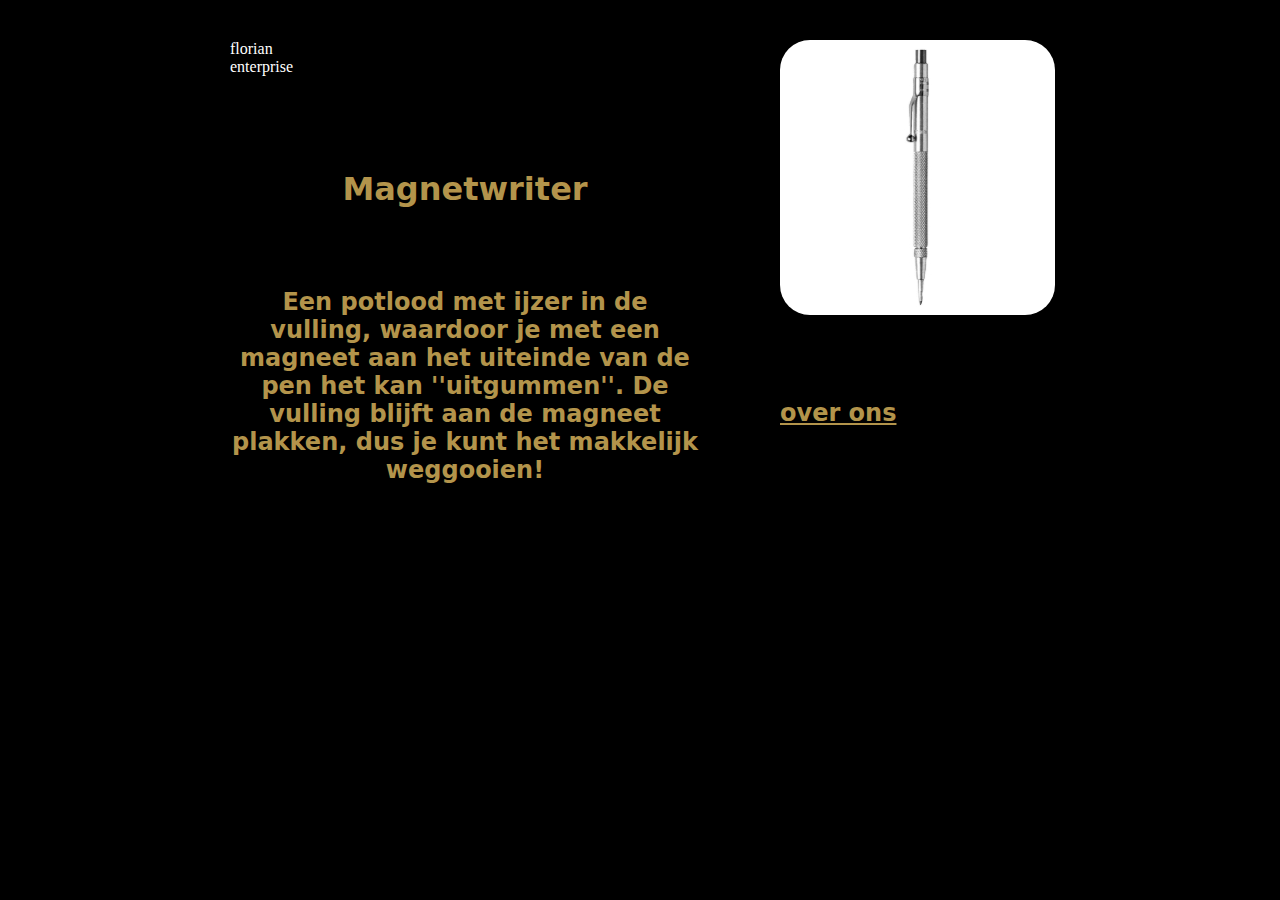
<file: index.html>
<!DOCTYPE html>
<html lang="nl">
<head>
    <meta charset="UTF-8">
    <meta name="viewport" content="width=device-width, initial-scale=1.0">
    <title>www.florian-enterprise.nl</title>
    <link rel="stylesheet" href="magnetwriter.css">
</head>
<body>
    <div id="wrapper">
        <div id="eerste-deel">
            <div id="logo">
                <p>florian</p>
                <p>enterprise</p>
            </div>
            <header>
                <h1>Magnetwriter</h1>
            </header>
            <article>
                <h2>Een potlood met ijzer in de vulling, waardoor je met een magneet aan het uiteinde van de pen het kan ''uitgummen''.  De vulling blijft aan de magneet plakken,  dus je kunt het makkelijk weggooien!</h2>
            </article>
        </div>
        <div id="tweede-deel">
            <div id="plaatje-2">
                <img src="IMG_0703 2024-12-02 20_46_49.jpg" alt="magnetwriter">
            </div>
            <footer>
                <h2><a href="overonsmagnetwriter.html">over ons</a></h2>
            </footer>
        </div>
    </div>
</body>
</html>
</file>
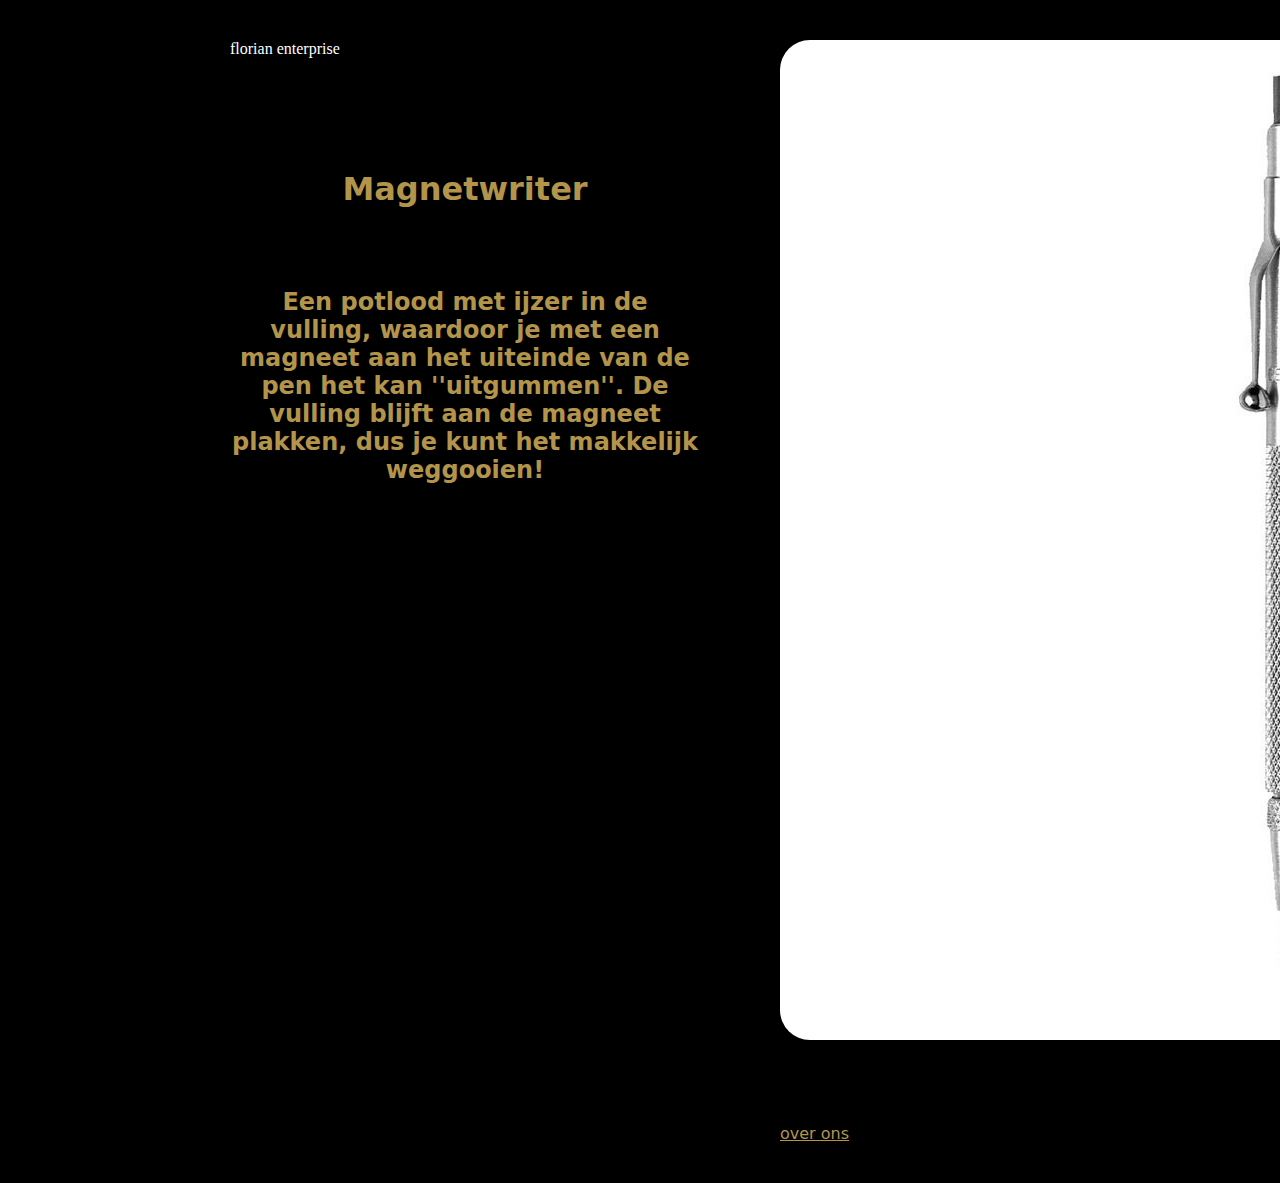
<file: magnetwriter.html>
<!DOCTYPE html>
<html lang="nl">
<head>
    <meta charset="UTF-8">
    <meta name="viewport" content="width=device-width, initial-scale=1.0">
    <title>www.florian-enterprise.nl</title>
    <link rel="stylesheet" href="magnetwriter.css">
</head>
<body>
    <div id="wrapper">
        <div id="eerste-deel">
            <div id="logo">
                <p>florian enterprise</p>
            </div>
            <header>
                <h1>Magnetwriter</h1>
            </header>
            <article>
                <h2>Een potlood met ijzer in de vulling, waardoor je met een magneet aan het uiteinde van de pen het kan ''uitgummen''.  De vulling blijft aan de magneet plakken,  dus je kunt het makkelijk weggooien!</h2>
            </article>
        </div>
        <div id="tweede-deel">
            <div id="plaatje-2">
                <img src="IMG_0703.jpeg" alt="magnetwriter">
            </div>
            <footer>
                <a href="overonsmagnetwriter.html">over ons</a>
            </footer>
        </div>
    </div>
</body>
</html>
</file>
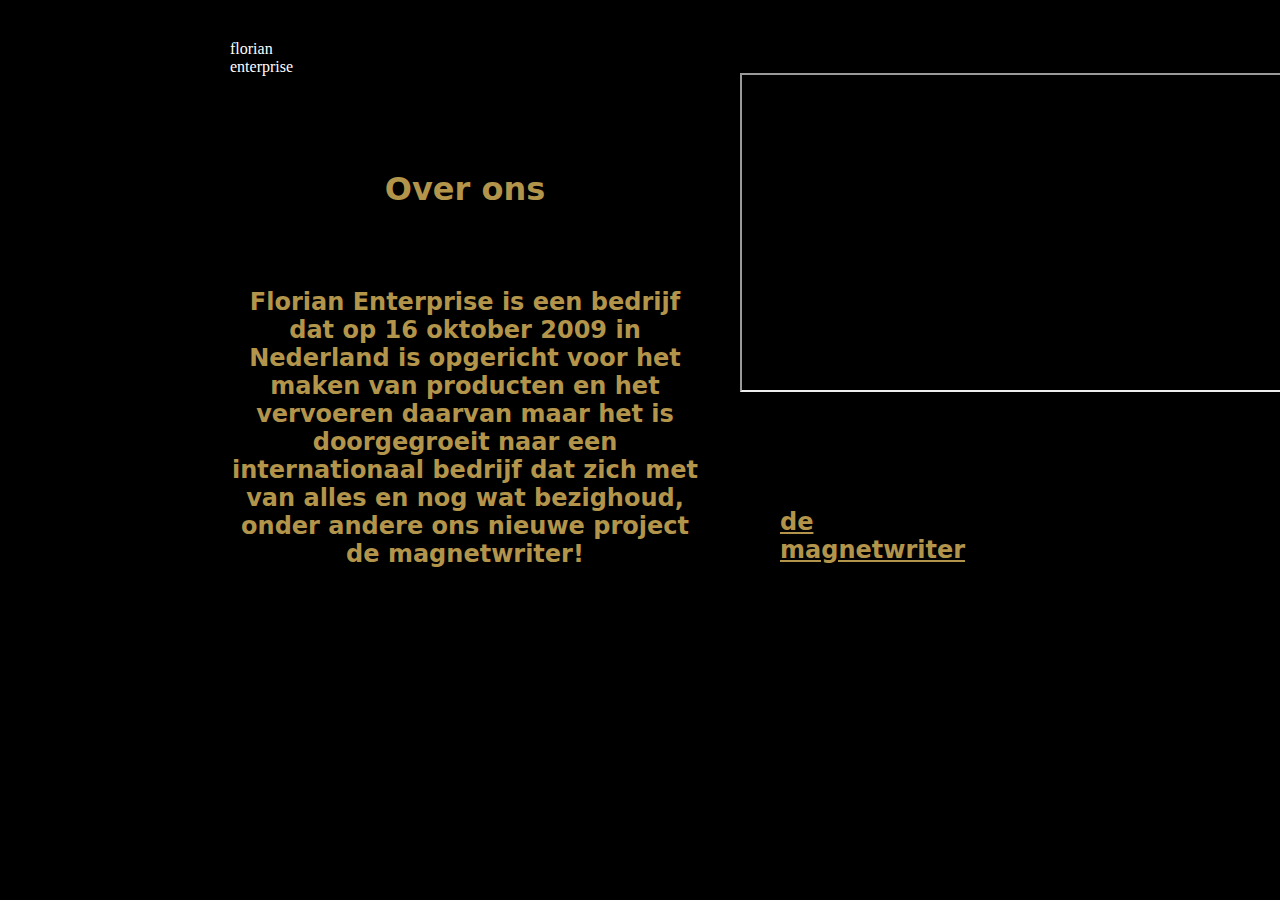
<file: overonsmagnetwriter.html>
<!DOCTYPE html>
<html lang="nl">
<head>
    <meta charset="UTF-8">
    <meta name="viewport" content="width=device-width, initial-scale=1.0">
    <title>www.florian-enterprise.nl</title>
    <link rel="stylesheet" href="overonsmagnetwriter.css">
</head>
<body>
    <div id="wrapper">
        <div id="eerste-deel">
            <div id="logo">
                <p>florian</p>
                <p>enterprise</p>
            </div>
            <header>
                <h1>Over ons</h1>
            </header>
            <article>
                <h2>Florian Enterprise is een bedrijf dat op 16 oktober 2009 in Nederland is opgericht voor het maken van producten en het vervoeren daarvan maar het is doorgegroeit naar een internationaal bedrijf dat zich met van alles en nog wat bezighoud, onder andere ons nieuwe project de magnetwriter!</h2>
            </article>
        </div>
        <div id="tweede-deel">
            <div id="filmpje">
                <iframe width="560" height="315" src="https://www.youtube.com/embed/O4OG2NH_GsE?si=lQnIDx9KE8oq1qE2" title="YouTube video player" allow="accelerometer; autoplay; clipboard-write; encrypted-media; gyroscope; picture-in-picture; web-share" referrerpolicy="strict-origin-when-cross-origin" allowfullscreen></iframe>
            </div>
            <footer>
                <h2><a href="index.html">de magnetwriter</a></h2>
            </footer>
        </div>
    </div>
</body>
</html>
</file>
<file: magnetwriter.css>
*{
    margin: 0;
}
body{
    background-color: black;
}

header{
    color: #b3944b;
    font-family: system-ui, -apple-system, BlinkMacSystemFont, 'Segoe UI', Roboto, Oxygen, Ubuntu, Cantarell, 'Open Sans', 'Helvetica Neue', sans-serif;
    margin: 40px;
    text-align: center;
}

article{
    color: #b3944b;
    font-family: system-ui, -apple-system, BlinkMacSystemFont, 'Segoe UI', Roboto, Oxygen, Ubuntu, Cantarell, 'Open Sans', 'Helvetica Neue', sans-serif;
    margin: 40px;
    text-align: center;
}

footer{
    font-family: system-ui, -apple-system, BlinkMacSystemFont, 'Segoe UI', Roboto, Oxygen, Ubuntu, Cantarell, 'Open Sans', 'Helvetica Neue', sans-serif;
    margin: 40px;
    cursor: pointer;
    text-align: left;
}


#logo{
    color: white;
    font-family: Georgia, 'Times New Roman', Times, serif;
    height: 50px;
    width: 150px;
    margin: 40px;
    text-align: left;
}

#plaatje-2{
    margin: 40px;
}

img{
    border-radius: 30px;
}

#wrapper{
    width: 900px;
    margin: auto;
    display: flex;
}

#eerste-deel{
    width: 550px;
    display: flex;
    flex-direction: column;
}

#tweede-deel{
    width: 350px;
    display: flex;
    flex-direction: column;
}

a{
    color: #b3944b;
    font-family: system-ui, -apple-system, BlinkMacSystemFont, 'Segoe UI', Roboto, Oxygen, Ubuntu, Cantarell, 'Open Sans', 'Helvetica Neue', sans-serif;

}
</file>
<file: overonsmagnetwriter.css>
*{
    margin: 0;
}
body{
    background-color: black;
}

#logo {
    color: white;
    font-family: Georgia, 'Times New Roman', Times, serif;
    height: 50px;
    width: 150px;
    margin: 40px;
    text-align: left;
}

header{
    color: #b3944b;
    font-family: system-ui, -apple-system, BlinkMacSystemFont, 'Segoe UI', Roboto, Oxygen, Ubuntu, Cantarell, 'Open Sans', 'Helvetica Neue', sans-serif;
    margin: 40px;
    text-align: center;
}

article{
    color: #b3944b;
    font-family: system-ui, -apple-system, BlinkMacSystemFont, 'Segoe UI', Roboto, Oxygen, Ubuntu, Cantarell, 'Open Sans', 'Helvetica Neue', sans-serif;
    margin: 40px;
    text-align: center;
}

footer{
    font-family: system-ui, -apple-system, BlinkMacSystemFont, 'Segoe UI', Roboto, Oxygen, Ubuntu, Cantarell, 'Open Sans', 'Helvetica Neue', sans-serif;
    height: 60px;
    width: 150px;
    margin: 40px;
    cursor: pointer;
    text-align: left;
}

#filmpje{
    margin: auto;
    text-align: left;
}

#wrapper{
    width: 900px;
    margin: auto;
    display: flex;
}

#eerste-deel{ 
    width: 550px;
    display: flex;
    flex-direction: column;
}

#tweede-deel{
    width: 350px;
    display: flex;
    flex-direction: column;
}

a{
    color: #b3944b;
    font-family: system-ui, -apple-system, BlinkMacSystemFont, 'Segoe UI', Roboto, Oxygen, Ubuntu, Cantarell, 'Open Sans', 'Helvetica Neue', sans-serif;
}
</file>
